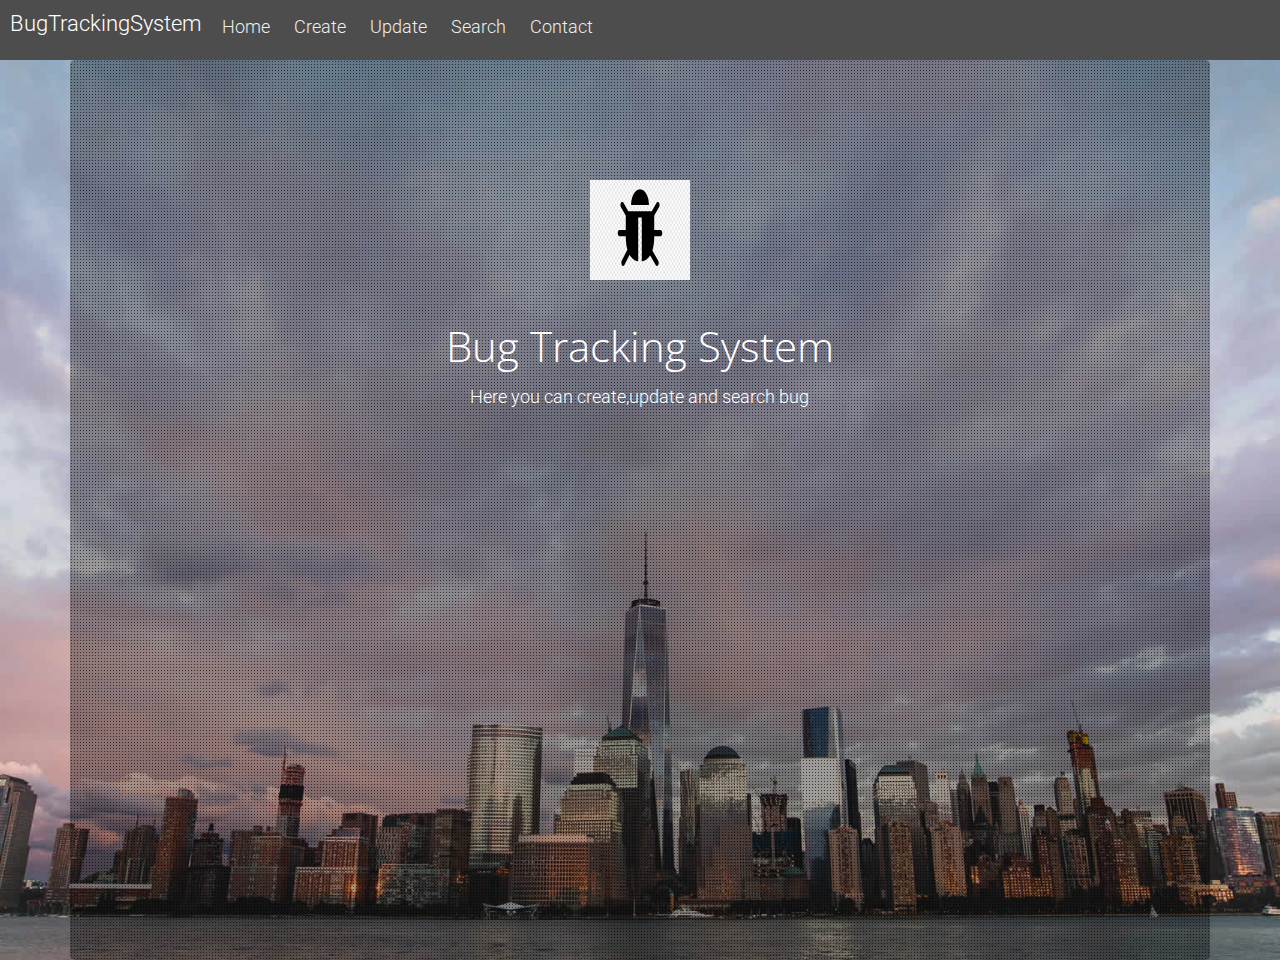
<file: bug-service/src/main/resources/static/index.html>
<!DOCTYPE html>
<html lang="en">
	<head>
		<meta charset="UTF-8">
		<meta name="viewport" content="width=device-width, initial-scale=1.0">
		<title>Create and Update Bug</title>
		<link rel="stylesheet" href="https://maxcdn.bootstrapcdn.com/bootstrap/4.5.2/css/bootstrap.min.css">
		<script src="https://ajax.googleapis.com/ajax/libs/jquery/3.5.1/jquery.min.js"></script>
		<script src="https://cdnjs.cloudflare.com/ajax/libs/popper.js/1.16.0/umd/popper.min.js"></script>
		<script src="https://maxcdn.bootstrapcdn.com/bootstrap/4.5.2/js/bootstrap.min.js"></script>
		<link rel="stylesheet" href="styles.css">
	
	</head>
	
	<body>
		<div class="nav">
			<input type="checkbox" id="nav-check">
			<div class="nav-header">
				<div class="nav-title">
					BugTrackingSystem
				</div>
			</div>
			<div class="nav-btn">
				<label for="nav-check">
					<span></span>
					<span></span>
					<span></span>
				</label>
			</div>
	
			<div class="nav-links">
				<a href="index.html">Home</a>
				<a href="createBug.html">Create</a>
				<a href="updateBug.html">Update</a>
				<a href="searchBug.html">Search</a>
				<a href="contact.html">Contact</a>
			</div>
		</div>

		
		<!-- WEB FONTS -->
		<link href='http://fonts.googleapis.com/css?family=Roboto:100,300,100italic,400,300italic' rel='stylesheet' type='text/css'>
		<link href='http://fonts.googleapis.com/css?family=Open+Sans:400,300' rel='stylesheet' type='text/css'>
		
		<!-- BOOTSTRAP -->
		<link href="css/bootstrap.min.css" rel="stylesheet">
		<!-- FONT AWESOME -->
		<link rel="stylesheet" href="css/font-awesome.min.css">
		<!-- CUSTOM STYLING -->
		<link href="css/styleshome.css" rel="stylesheet">
		<!-- PRELOADER -->	
		
			
	</head>
	
<body>
	<!-- PRELOADER -->
		<div id="loader-wrapper">
			<div id="loader"><div class="sk-spinner sk-spinner-cube-grid"><div class="sk-cube"></div><div class="sk-cube"></div><div class="sk-cube"></div><div class="sk-cube"></div><div class="sk-cube"></div><div class="sk-cube"></div><div class="sk-cube"></div><div class="sk-cube"></div><div class="sk-cube"></div></div></div>
		</div>	
		
	<!-- HEADER -->
		<section id="header">
			<div class="container">
				<div class="row text-center">
					<div class="col-md-8">
						<img class="logo" src="images/logo.png" />
						<h1 class="white-text">Bug Tracking System</h1>
						<h5 class="white-text">Here you can create,update and search bug</h5>
						
					</div>
				</div>
			</div>
			<div class="animation">
			</div>
		</section>
                 <script src="https://ajax.googleapis.com/ajax/libs/jquery/1.11.2/jquery.min.js"></script>
		<!-- Include all compiled plugins (below), or include individual files as needed -->
		<script src="js/bootstrap.min.js"></script>
		<script src="js/functions.js"></script>
</body>
</html>
</file>
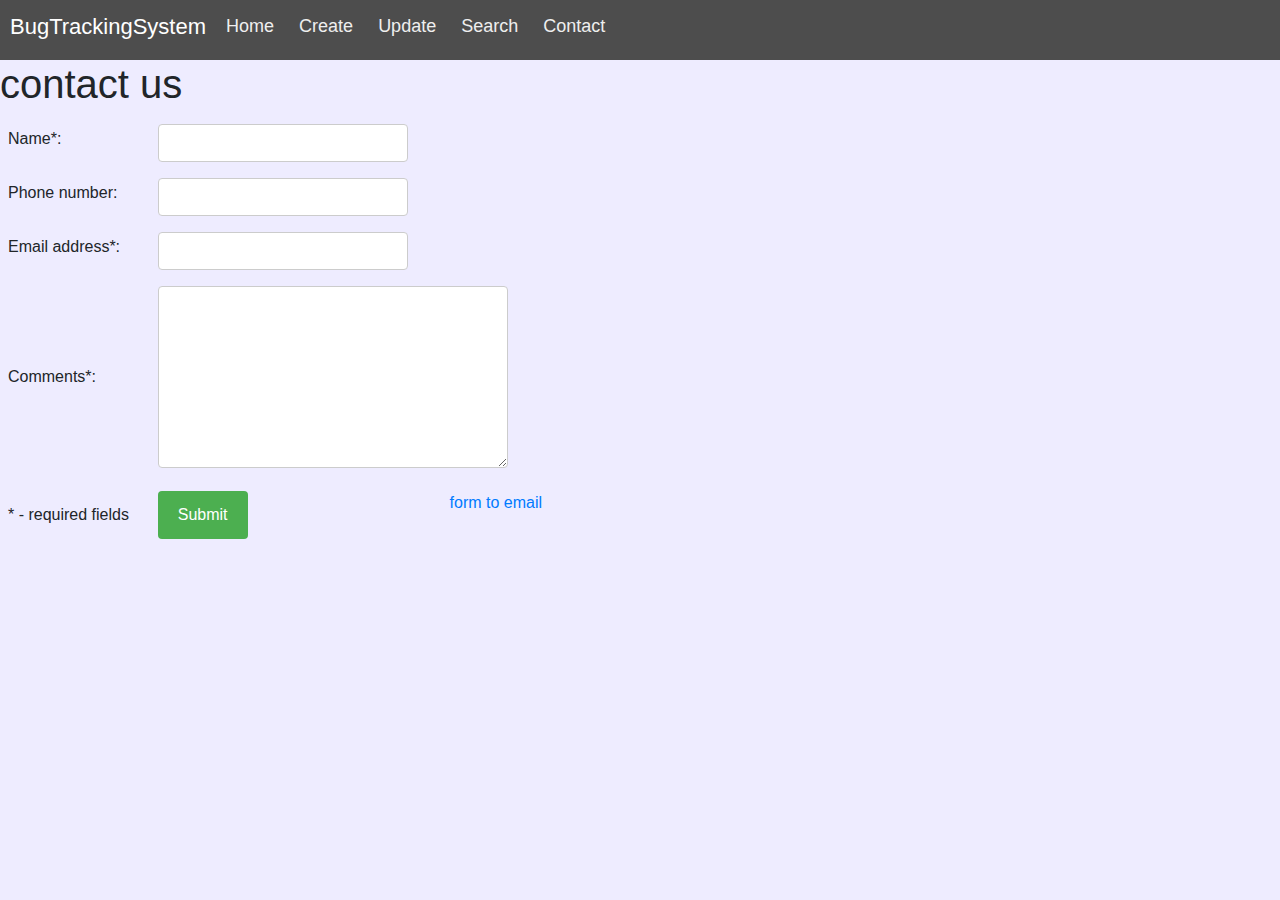
<file: BTS-UI/contact.html>
<!DOCTYPE html>
<html lang="en">

<head>
    <meta charset="UTF-8">
    <meta name="viewport" content="width=device-width, initial-scale=1.0">
    <title>Create and Update Bug</title>
    <link rel="stylesheet" href="https://maxcdn.bootstrapcdn.com/bootstrap/4.5.2/css/bootstrap.min.css">
    <script src="https://ajax.googleapis.com/ajax/libs/jquery/3.5.1/jquery.min.js"></script>
    <script src="https://cdnjs.cloudflare.com/ajax/libs/popper.js/1.16.0/umd/popper.min.js"></script>
    <script src="https://maxcdn.bootstrapcdn.com/bootstrap/4.5.2/js/bootstrap.min.js"></script>
    <link rel="stylesheet" href="styles.css">

</head>

<body>
    <div class="nav">
        <input type="checkbox" id="nav-check">
        <div class="nav-header">
            <div class="nav-title">
                BugTrackingSystem
            </div>
        </div>
        <div class="nav-btn">
            <label for="nav-check">
                <span></span>
                <span></span>
                <span></span>
            </label>
        </div>

        <div class="nav-links">
            <a href="home.html">Home</a>
            <a href="createBug.html">Create</a>
            <a href="updateBug.html">Update</a>
            <a href="search.html">Search</a>
            <a href="contact.html">Contact</a>
        </div>
    </div>
    <h1>contact us</h1>
    <form action="//submit.form" id="ContactUs100" method="post" onsubmit="return ValidateForm(this);">
        <script type="text/javascript">
        function ValidateForm(frm) {
        if (frm.Name.value == "") { alert('Name is required.'); frm.Name.focus(); return false; }
        if (frm.FromEmailAddress.value == "") { alert('Email address is required.'); frm.FromEmailAddress.focus(); return false; }
        if (frm.FromEmailAddress.value.indexOf("@") < 1 || frm.FromEmailAddress.value.indexOf(".") < 1) { alert('Please enter a valid email address.'); frm.FromEmailAddress.focus(); return false; }
        if (frm.Comments.value == "") { alert('Please enter comments or questions.'); frm.Comments.focus(); return false; }
        return true; }
        </script>
        <table style="width:100%;max-width:550px;border:0;" cellpadding="8" cellspacing="0">
        <tr> <td>
        <label for="Name">Name*:</label>
        </td> <td>
        <input name="Name" type="text" maxlength="60" style="width:100%;max-width:250px;" />
        </td> </tr> <tr> <td>
        <label for="PhoneNumber">Phone number:</label>
        </td> <td>
        <input name="PhoneNumber" type="text" maxlength="43" style="width:100%;max-width:250px;" />
        </td> </tr> <tr> <td>
        <label for="FromEmailAddress">Email address*:</label>
        </td> <td>
        <input name="FromEmailAddress" type="text" maxlength="90" style="width:100%;max-width:250px;" />
        </td> </tr> <tr> <td>
        <label for="Comments">Comments*:</label>
        </td> <td>
        <textarea name="Comments" rows="7" cols="40" style="width:100%;max-width:350px;"></textarea>
        </td> </tr> <tr> <td>
        * - required fields
        </td> <td>
        <div style="float:right"><a href="https://www.100forms.com" id="lnk100" title="form to email">form to email</a></div>
        <input name="skip_Submit" type="submit" value="Submit" />
        
        </td> </tr>
        </table>
        </form>
</file>
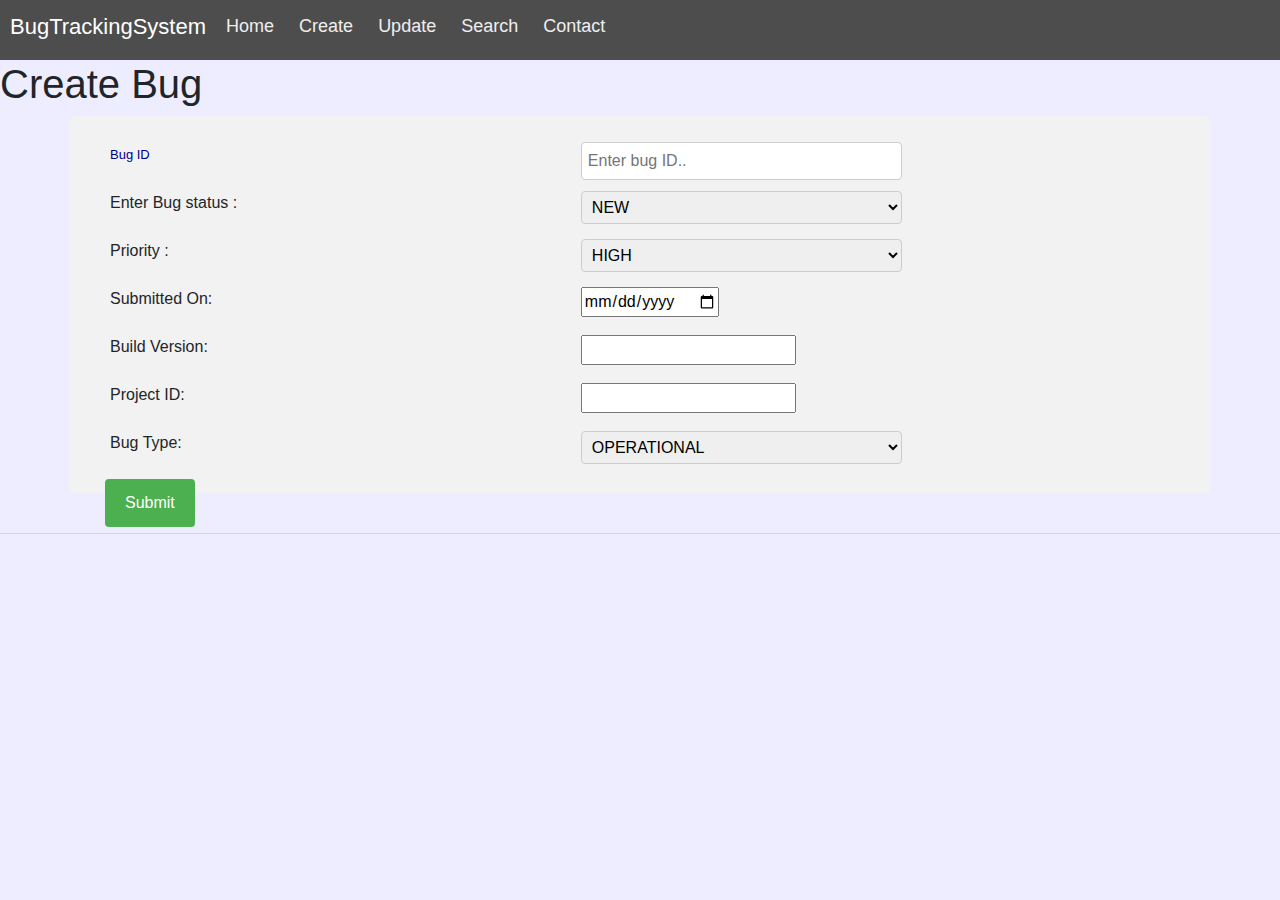
<file: BTS-UI/createBug.html>
<!DOCTYPE html>
<html lang="en">

<head>
    <meta charset="UTF-8">
    <meta name="viewport" content="width=device-width, initial-scale=1.0">
    <title>Create and Update Bug</title>
    <link rel="stylesheet" href="https://maxcdn.bootstrapcdn.com/bootstrap/4.5.2/css/bootstrap.min.css">
    <script src="https://ajax.googleapis.com/ajax/libs/jquery/3.5.1/jquery.min.js"></script>
    <script src="https://cdnjs.cloudflare.com/ajax/libs/popper.js/1.16.0/umd/popper.min.js"></script>
    <script src="https://maxcdn.bootstrapcdn.com/bootstrap/4.5.2/js/bootstrap.min.js"></script>
    <link rel="stylesheet" href="styles.css">

</head>

<body>
    <div class="nav">
        <input type="checkbox" id="nav-check">
        <div class="nav-header">
            <div class="nav-title">
                BugTrackingSystem
            </div>
        </div>
        <div class="nav-btn">
            <label for="nav-check">
                <span></span>
                <span></span>
                <span></span>
            </label>
        </div>

        <div class="nav-links">
            <a href="home.html">Home</a>
            <a href="createBug.html">Create</a>
            <a href="updateBug.html">Update</a>
            <a href="search.html">Search</a>
            <a href="contact.html">Contact</a>
        </div>
    </div>
    <h1>Create Bug</h1>
    <div class="container">
        <form>
            <div class="row">
                <div class="col-5">
                    <label class="lab" for="bid">Bug ID</label>
                </div>
                <div class="col-6">
                    <input type="text" id="bugid" name="bug_id" placeholder="Enter bug ID..">
                </div>
            </div>
            <div class="row">
                <div class="col-5">
                    <label for="bugStatus">Enter Bug status :</label>
                </div>
                <div class="col-6">
                    <select>
                        <option value="option1">NEW</option>
                        <option value="option2">ASSIGNED</option>
                        <option value="option3">OPEN</option>
                        <option value="option4">FINISHED</option>
                        <option value="option4">NOT_A_BUG</option>
                        <option value="option4">DEFERRED</option>
                    </select>
                </div>
            </div>
            <div class="row">
                <div class="col-5">
                    <label for="priority">Priority : </label>
                </div>
                <div class="col-6">
                    <select>
                        <option value="option1">HIGH</option>
                        <option value="option2">MEDIUM</option>
                        <option value="option3">LOW</option>
                    </select>
                </div>
            </div>
            <div class="row">
                <div class="col-5">
                    <label>Submitted On:</label>
                </div>
                <div class="col-6">
                    <input type="date" id="date1">
                </div>
            </div>
            <div class="row">
                <div class="col-5">
                    <label>Build Version:</label>
                </div>
                <div class="col-6">
                    <input type="number">
                </div>
            </div>
            <div class="row">
                <div class="col-5">
                    <label>Project ID:</label>
                </div>
                <div class="col-6">
                    <input type="textarea">
                </div>
            </div>
            <div class="row">
                <div class="col-5">
                    <label>Bug Type:</label>
                </div>
                <div class="col-6">
                    <select>
                        <option value="option1">OPERATIONAL</option>
                        <option value="option2">FUNCTIONAL</option>
                        <option value="option3">RUNTIME</option>
                        <option value="option3">LOOP</option>
                    </select>
                </div>

            </div>
            <div class="col-6">
                <input type="submit" value="Submit">
              </div>
        </form>
    </div>
    <br>
    <hr class="rounded">
    <br>
</file>
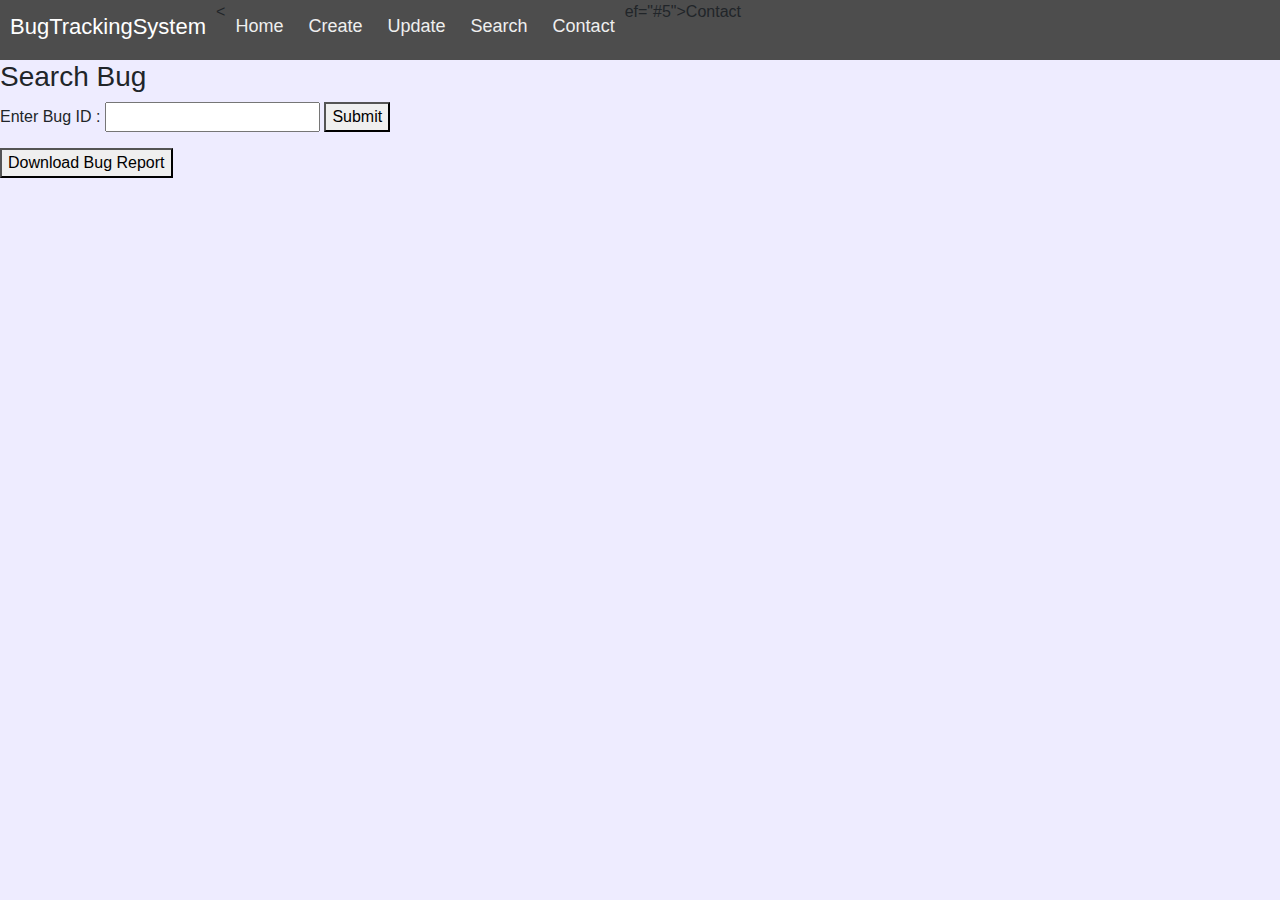
<file: BTS-UI/search.html>
<!DOCTYPE html>
<html lang="en">
<head>
    <meta charset="UTF-8">
    <meta name="viewport" content="width=device-width, initial-scale=1.0">
    <title>Create and Update Bug</title>
    <script src="page3.js"></script>
    <link rel="stylesheet" href="https://maxcdn.bootstrapcdn.com/bootstrap/4.5.2/css/bootstrap.min.css">
    <script src="https://ajax.googleapis.com/ajax/libs/jquery/3.5.1/jquery.min.js"></script>
    <script src="https://cdnjs.cloudflare.com/ajax/libs/popper.js/1.16.0/umd/popper.min.js"></script>
    <script src="https://maxcdn.bootstrapcdn.com/bootstrap/4.5.2/js/bootstrap.min.js"></script>
    <link rel="stylesheet" href="styles.css">

</head>

<body>
    <div class="nav">
        <input type="checkbox" id="nav-check">
        <div class="nav-header">
            <div class="nav-title">
                BugTrackingSystem
            </div>
        </div>
        <div class="nav-btn">
            <label for="nav-check">
                <span></span>
                <span></span>
                <span></span>
            </label>
        </div>

        <<div class="nav-links">
            <a href="home.html">Home</a>
            <a href="createBug.html">Create</a>
            <a href="updateBug.html">Update</a>
            <a href="search.html">Search</a>
            <a href="contact.html">Contact</a>
        </div>ef="#5">Contact</a>
        </div>
    </div>

    <h3> Search Bug</h3>
    <h7> Enter Bug ID :      
        <input id="bugID">
        <button id="Submit" onclick="generate_table()">Submit</button>  </h7>
        <div id="padding"></div>
        <p id="showData"></p>
       <p id="notfound"></p>
       <div id="button"> <button id="col">Download Bug Report</button></div> 
    </body>
</html>
</file>
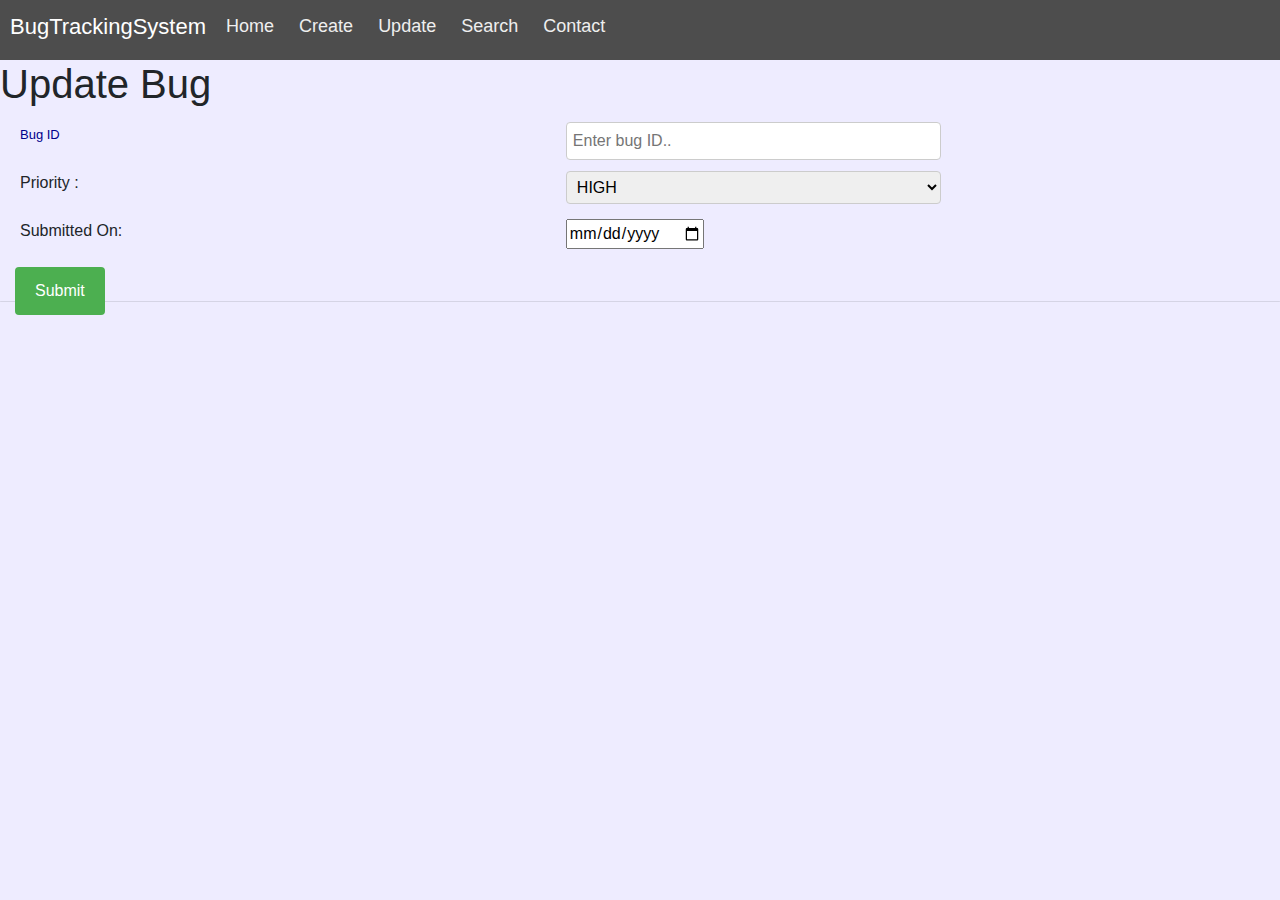
<file: BTS-UI/updateBug.html>
<!DOCTYPE html>
<html lang="en">
    <meta charset="UTF-8">
    <meta name="viewport" content="width=device-width, initial-scale=1.0">
    <title>Create and Update Bug</title>
    <link rel="stylesheet" href="https://maxcdn.bootstrapcdn.com/bootstrap/4.5.2/css/bootstrap.min.css">
    <script src="https://ajax.googleapis.com/ajax/libs/jquery/3.5.1/jquery.min.js"></script>
    <script src="https://cdnjs.cloudflare.com/ajax/libs/popper.js/1.16.0/umd/popper.min.js"></script>
    <script src="https://maxcdn.bootstrapcdn.com/bootstrap/4.5.2/js/bootstrap.min.js"></script>
    <link rel="stylesheet" href="styles.css">

</head>

<body>
    <div class="nav">
        <input type="checkbox" id="nav-check">
        <div class="nav-header">
            <div class="nav-title">
                BugTrackingSystem
            </div>
        </div>
        <div class="nav-btn">
            <label for="nav-check">
                <span></span>
                <span></span>
                <span></span>
            </label>
        </div>

        <div class="nav-links">
            <a href="home.html">Home</a>
            <a href="createBug.html">Create</a>
            <a href="updateBug.html">Update</a>
            <a href="search.html">Search</a>
            <a href="contact.html">Contact</a>
        </div>
    </div>
      
<h1>Update Bug</h1>
<form>
    <div class="row">
        <div class="col-5">
            <label class="lab" for="bid">Bug ID</label>
        </div>
        <div class="col-6">
            <input type="text" id="bugid" name="bug_id" placeholder="Enter bug ID..">
        </div>
    </div>
    <div class="row">
        <div class="col-5">
            <label for="priority">Priority : </label>
        </div>
        <div class="col-6">
            <select>
                <option value="option1">HIGH</option>
                <option value="option2">MEDIUM</option>
                <option value="option3">LOW</option>
            </select>
        </div>
    </div>
     <div class="row">
        <div class="col-5">
            <label>Submitted On:</label>
        </div>
        <div class="col-6">
            <input type="date" id="date1">
        </div>
    </div>
     
    <div class="col-6">
        <input type="submit" value="Submit">
      </div>
</form>

</body>
<br>
    <hr class="rounded">
    <br>
</file>
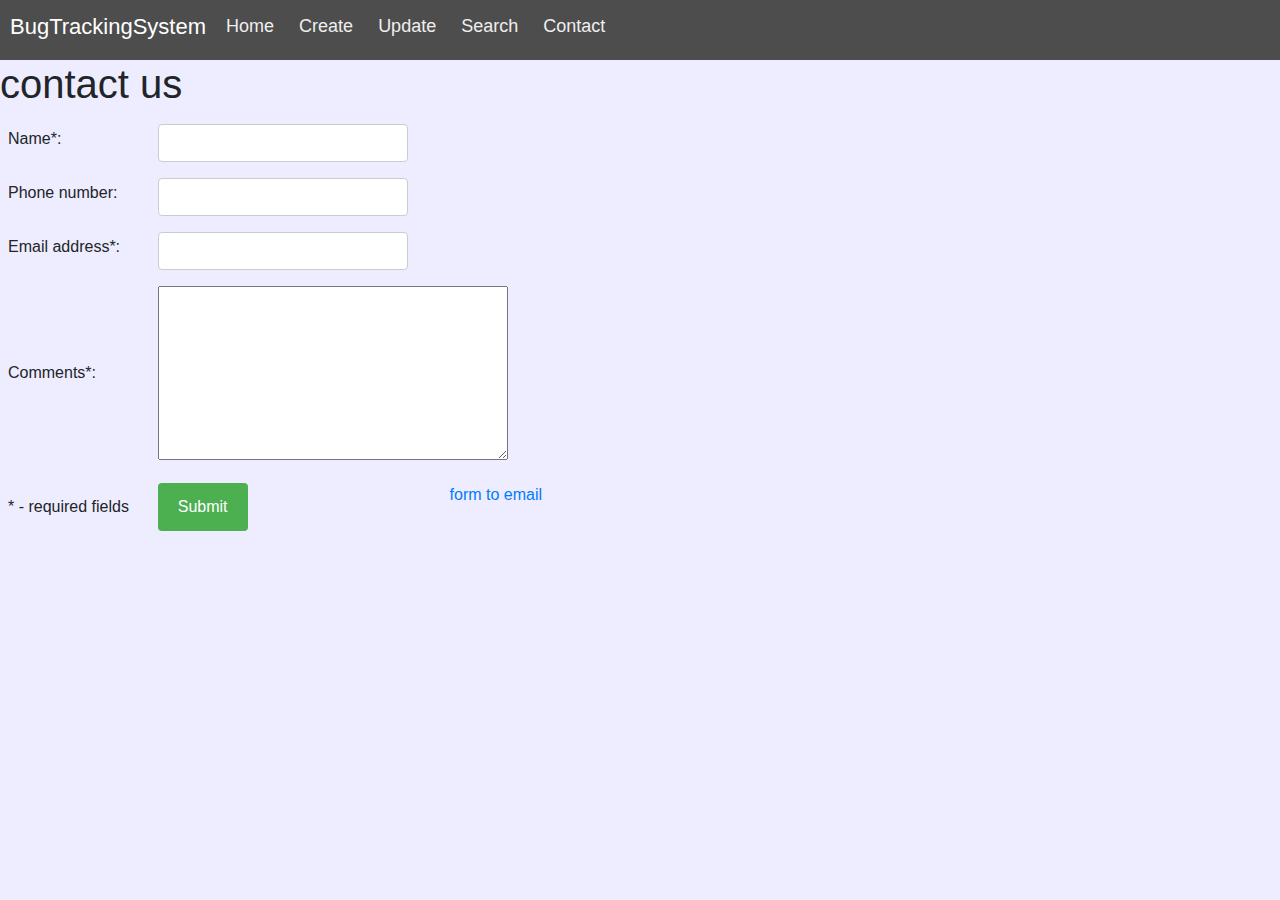
<file: bug-service/src/main/resources/static/contact.html>
<!DOCTYPE html>
<html lang="en">

<head>
    <meta charset="UTF-8">
    <meta name="viewport" content="width=device-width, initial-scale=1.0">
    <title>Create and Update Bug</title>
    <link rel="stylesheet" href="https://maxcdn.bootstrapcdn.com/bootstrap/4.5.2/css/bootstrap.min.css">
    <script src="https://ajax.googleapis.com/ajax/libs/jquery/3.5.1/jquery.min.js"></script>
    <script src="https://cdnjs.cloudflare.com/ajax/libs/popper.js/1.16.0/umd/popper.min.js"></script>
    <script src="https://maxcdn.bootstrapcdn.com/bootstrap/4.5.2/js/bootstrap.min.js"></script>
    <link rel="stylesheet" href="styles.css">

</head>

<body>
    <div class="nav">
        <input type="checkbox" id="nav-check">
        <div class="nav-header">
            <div class="nav-title">
                BugTrackingSystem
            </div>
        </div>
        <div class="nav-btn">
            <label for="nav-check">
                <span></span>
                <span></span>
                <span></span>
            </label>
        </div>

        <div class="nav-links">
            <a href="index.html">Home</a>
            <a href="createBug.html">Create</a>
            <a href="updateBug.html">Update</a>
            <a href="searchBug.html">Search</a>
            <a href="contact.html">Contact</a>
        </div>
    </div>
    <h1>contact us</h1>
    <form action="//submit.form" id="ContactUs100" method="post" onsubmit="return ValidateForm(this);">
        <script type="text/javascript">
        function ValidateForm(frm) {
        if (frm.Name.value == "") { alert('Name is required.'); frm.Name.focus(); return false; }
        if (frm.FromEmailAddress.value == "") { alert('Email address is required.'); frm.FromEmailAddress.focus(); return false; }
        if (frm.FromEmailAddress.value.indexOf("@") < 1 || frm.FromEmailAddress.value.indexOf(".") < 1) { alert('Please enter a valid email address.'); frm.FromEmailAddress.focus(); return false; }
        if (frm.Comments.value == "") { alert('Please enter comments or questions.'); frm.Comments.focus(); return false; }
        return true; }
        </script>
        <table style="width:100%;max-width:550px;border:0;" cellpadding="8" cellspacing="0">
        <tr> <td>
        <label for="Name">Name*:</label>
        </td> <td>
        <input name="Name" type="text" maxlength="60" style="width:100%;max-width:250px;" />
        </td> </tr> <tr> <td>
        <label for="PhoneNumber">Phone number:</label>
        </td> <td>
        <input name="PhoneNumber" type="text" maxlength="43" style="width:100%;max-width:250px;" />
        </td> </tr> <tr> <td>
        <label for="FromEmailAddress">Email address*:</label>
        </td> <td>
        <input name="FromEmailAddress" type="text" maxlength="90" style="width:100%;max-width:250px;" />
        </td> </tr> <tr> <td>
        <label for="Comments">Comments*:</label>
        </td> <td>
        <textarea name="Comments" rows="7" cols="40" style="width:100%;max-width:350px;"></textarea>
        </td> </tr> <tr> <td>
        * - required fields
        </td> <td>
        <div style="float:right"><a href="https://www.100forms.com" id="lnk100" title="form to email">form to email</a></div>
        <input name="skip_Submit" type="submit" value="Submit" />
        
        </td> </tr>
        </table>
        </form>
</file>
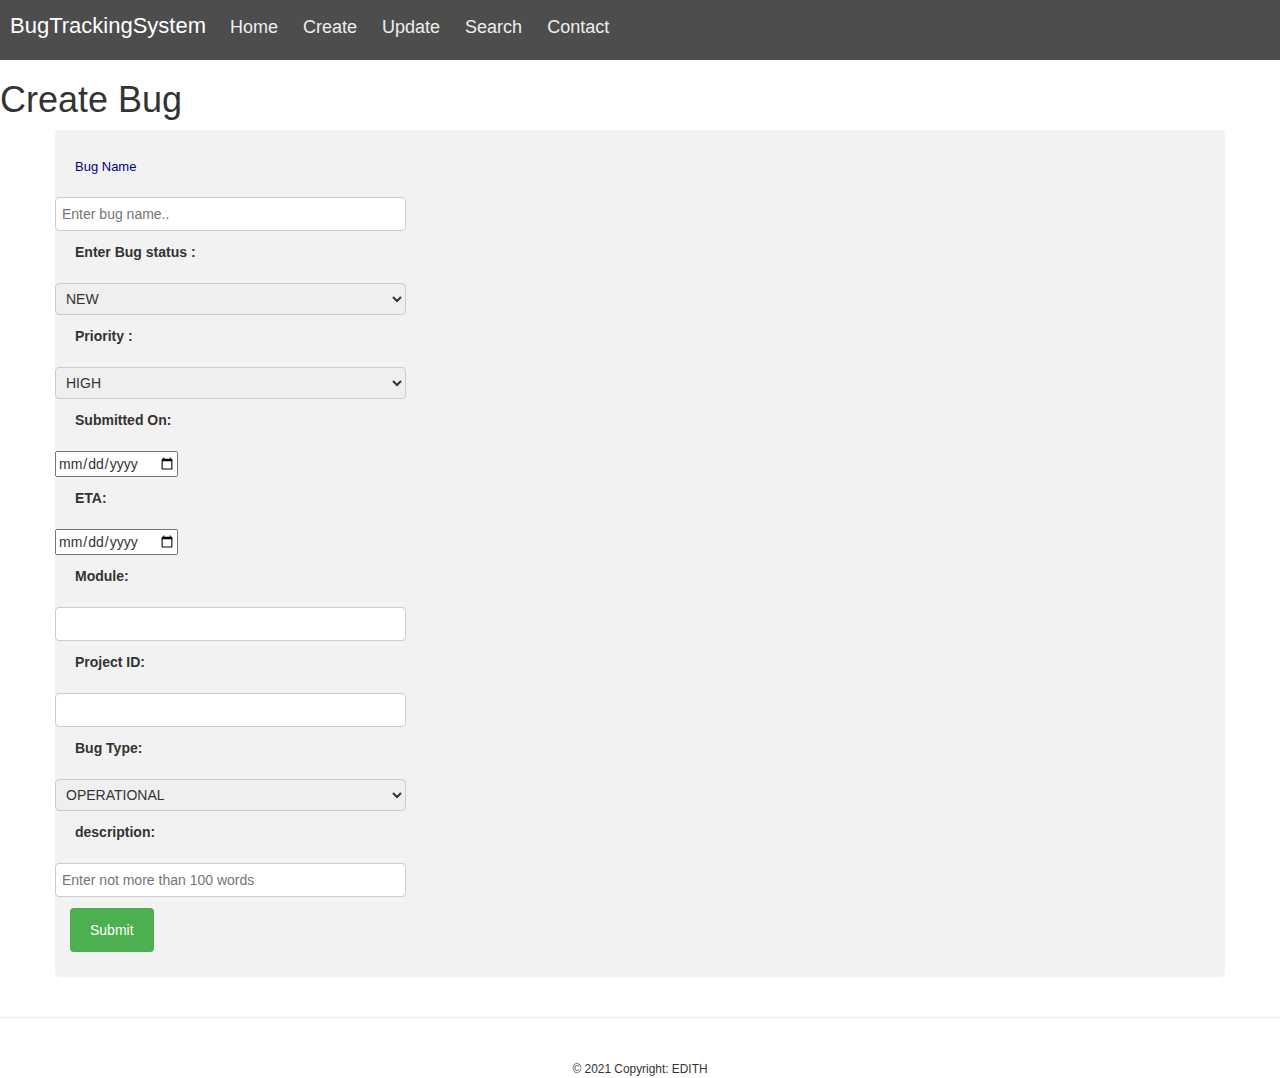
<file: bug-service/src/main/resources/static/createBug.html>
<!DOCTYPE html>
<html>
<head>
<meta charset="ISO-8859-1">
<link rel="stylesheet" type="text/css" href="styles.css">
<link rel="stylesheet"
	href="https://maxcdn.bootstrapcdn.com/bootstrap/3.4.1/css/bootstrap.min.css">
<script
	src="https://ajax.googleapis.com/ajax/libs/jquery/3.5.1/jquery.min.js"></script>
<script
	src="https://maxcdn.bootstrapcdn.com/bootstrap/3.4.1/js/bootstrap.min.js"></script>
<title>Create Bug</title>
</head>

<script type="text/javascript">
	function saveBug() {
		//function success(response) {
		//console.log(response);
		//return response.json();
		//}
		function success(response) {
			if (!response.ok) {
				alert('error happned');
				return;
			}
			else if(response.ok){
				alert('Bug successfully created');
				return response.json;
			}

		}
		//function errorHandler(error) {
		//console.log(error);
		//}
		const createBug = document.getElementById('createBug');
		//if(!createBug.checkvalidity()){
		//		alert('form is invalid');
		//		return ;
		//	}
		const promise = fetch('/bug', {
			method : 'POST',
			headers : {
				'Content-Type' : 'application/json'
			},
			body : JSON.stringify({
				name : document.getElementById('bugName').value,
				status : document.getElementById('Status').value,
				priority : document.getElementById('Priority').value,
				submittedOn : document.getElementById('date1').value,
				module : document.getElementById('module').value,
				projectId : document.getElementById('pid').value,
				type : document.getElementById('type').value,
				description : document.getElementById('desc').value,
				ETA: document.getElementById('date2').value

			})
		});
		promise.then(success);
		//promise.then(function(data){
		//console.log(data);
		///});
		//promise.catch(function(error){
		//console.log(error);
		////});
	}
</script>
<body>
	<div class="nav">
		<input type="checkbox" id="nav-check">
		<div class="nav-header">
			<div class="nav-title">BugTrackingSystem</div>
		</div>
		<div class="nav-btn">
			<label for="nav-check"> <span></span> <span></span> <span></span>
			</label>
		</div>

		<div class="nav-links">
			<a href="index.html">Home</a> <a href="createBug.html">Create</a> <a
				href="updateBug.html">Update</a> <a href="searchBug.html">Search</a>
			<a href="contact.html">Contact</a>
		</div>
	</div>
	<h1>Create Bug</h1>
	<div class="container">
		<form id="createBug">
			<div class="row">
				<div class="col-5">
					<label class="lab" for="bname">Bug Name</label>
				</div>
				<div class="col-6">
					<input type="text" class="bn" required id="bugName" name="bug_name"
						placeholder="Enter bug name..">
				</div>
			</div>
			<div class="row">
				<div class="col-5">
					<label for="bugStatus ">Enter Bug status :</label>
				</div>
				<div class="col-6">
					<select id="Status">
						<option value="NEW">NEW</option>
						<option value="ASSIGNED">ASSIGNED</option>
						<option value="OPEN">OPEN</option>
						<option value="CLOSED">CLOSED</option>
						<option value="VERIFIED">VERIFIED</option>
						<option value="DEFERRED">DEFERRED</option>
						<option value="NOT_A_BUG">NOT_A_BUG</option>
						<option value="REOPEN">REOPEN</option>
						<option value="RETEST">RETEST</option>
						<option value="REJECTED">REJECTED</option>
						<option value="PENDING_RETEST">PENDING_RETEST</option>
						<option value="DUPLICATE">DUPLICATE</option>
						<option value="DEFECT">DEFECT</option>
						<option value="WORK_IN_PROGRESS">WORK_IN_PROGRESS</option>
						<option value="ISSUE">ISSUE</option>
						<option value="FIXED">FIXED</option>
					</select>
				</div>
			</div>
			<div class="row">
				<div class="col-5">
					<label for="priority">Priority : </label>
				</div>
				<div class="col-6">
					<select id="Priority">
						<option value="HIGH">HIGH</option>
						<option value="MEDIUM">MEDIUM</option>
						<option value="LOW">LOW</option>
					</select>
				</div>
			</div>
			<div class="row">
				<div class="col-5">
					<label>Submitted On:</label>
				</div>
				<div class="col-6">
					<input type="date" required id="date1">
				</div>
			</div>
			<div class="row">
				<div class="col-5">
					<label>ETA:</label>
				</div>
				<div class="col-6">
					<input type="date" required id="date2">
				</div>
			</div>
			<div class="row">
				<div class="col-5">
					<label>Module:</label>
				</div>
				<div class="col-6">
					<input id="module" type="text">
				</div>
			</div>
			<div class="row">
				<div class="col-5">
					<label>Project ID:</label>
				</div>
				<div class="col-6">
					<input required id="pid" type="text">
				</div>
			</div>
			<div class="row">
				<div class="col-5">
					<label>Bug Type:</label>
				</div>
				<div class="col-6">
					<select id="type">
						<option value="OPERATIONAL">OPERATIONAL</option>
						<option value="FUNCTIONAL">FUNCTIONAL</option>
						<option value="RUNTIME">RUNTIME</option>
						<option value="LOOP">LOOP</option>
					</select>
				</div>

			</div>
			<div class="row">
				<div class="col-5">
					<label>description:</label>
				</div>
				<div class="col-6">
					<input type="text" placeholder="Enter not more than 100 words" id="desc">
				</div>
			</div>
			<div class="col-6">
				<input type="submit" onclick="saveBug()" value="Submit">
			</div>
		</form>
	</div>
	<br>
	<hr class="rounded">
	<br>
	<footer class="page-footer font-small blue">
		<div class="footer-copyright text-center py-3">
			<small>� 2021 Copyright: EDITH</small>
		</div>
	</footer>
</body>
</html>
</file>
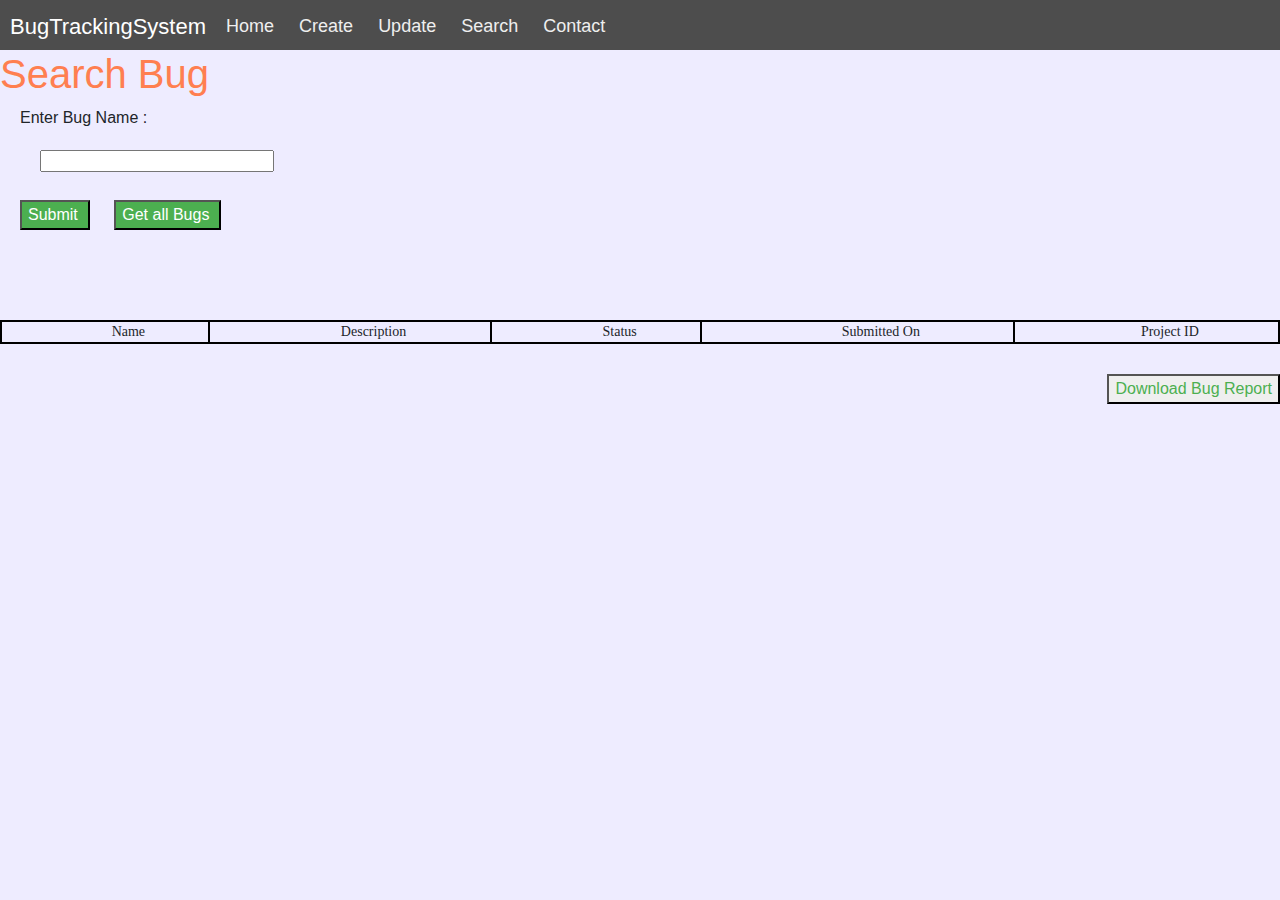
<file: bug-service/src/main/resources/static/searchBug.html>
<!DOCTYPE html>
<html>
<head>
<meta charset="ISO-8859-1">
<title>BTS SYSTEMS</title>
<script type="text/javascript" src="searchBug.js">
</script>
<meta charset="UTF-8">
<meta name="viewport" content="width=device-width, initial-scale=1.0">
<link rel="stylesheet"
	href="https://maxcdn.bootstrapcdn.com/bootstrap/4.5.2/css/bootstrap.min.css">

<link rel="stylesheet" href="searchBug.css">
</head>
<body> 
	<div class="nav">
		<input type="checkbox" id="nav-check">
		<div class="nav-header">
			<div class="nav-title">BugTrackingSystem</div>
		</div>
		<div class="nav-btn">
			<label for="nav-check"> <span></span> <span></span> <span></span>
			</label>
		</div>

		<div class="nav-links">
			<a href="index.html">Home</a> <a href="createBug.html">Create</a> <a
				href="updateBug.html">Update</a> <a href="searchBug.html">Search</a>
			<a href="contact.html">Contact</a>
		</div>
	</div>
	<h1>Search Bug</h1>
	<div id="row"> Enter Bug Name :
	<form id="searchform">
		<input required id="bugName">
	</form></div>
	<button id="Submit" onclick="generate_onebug()">Submit</button>

	<button id="Submit" onclick="generate_table()">Get all Bugs</button>
	</div>
	<div id="padding"></div>
	<div class="table-responsive">
		<table class="stylishtable"
			style="border: 2px solid #000000; margin-top: 50px">
			<thead>

				<td scope="col" style="border: 2px solid #000000;">Name</td>
				<td scope="col" style="border: 2px solid #000000;">Description
				</td>
				<td scope="col" style="border: 2px solid #000000;">Status</td>


				<td scope="col" style="border: 2px solid #000000;">Submitted On
				</td>

				<td scope="col" style="border: 2px solid #000000;">Project ID</td>



			</thead>
			<tbody id="bugsTable" style="border: 2px solid #000000">


			</tbody>

		</table>
	</div>

	<div id="padding"></div>

	<div id="button">
		<button id="col">Download Bug Report</button>
	</div>

</body>
</html>
</file>
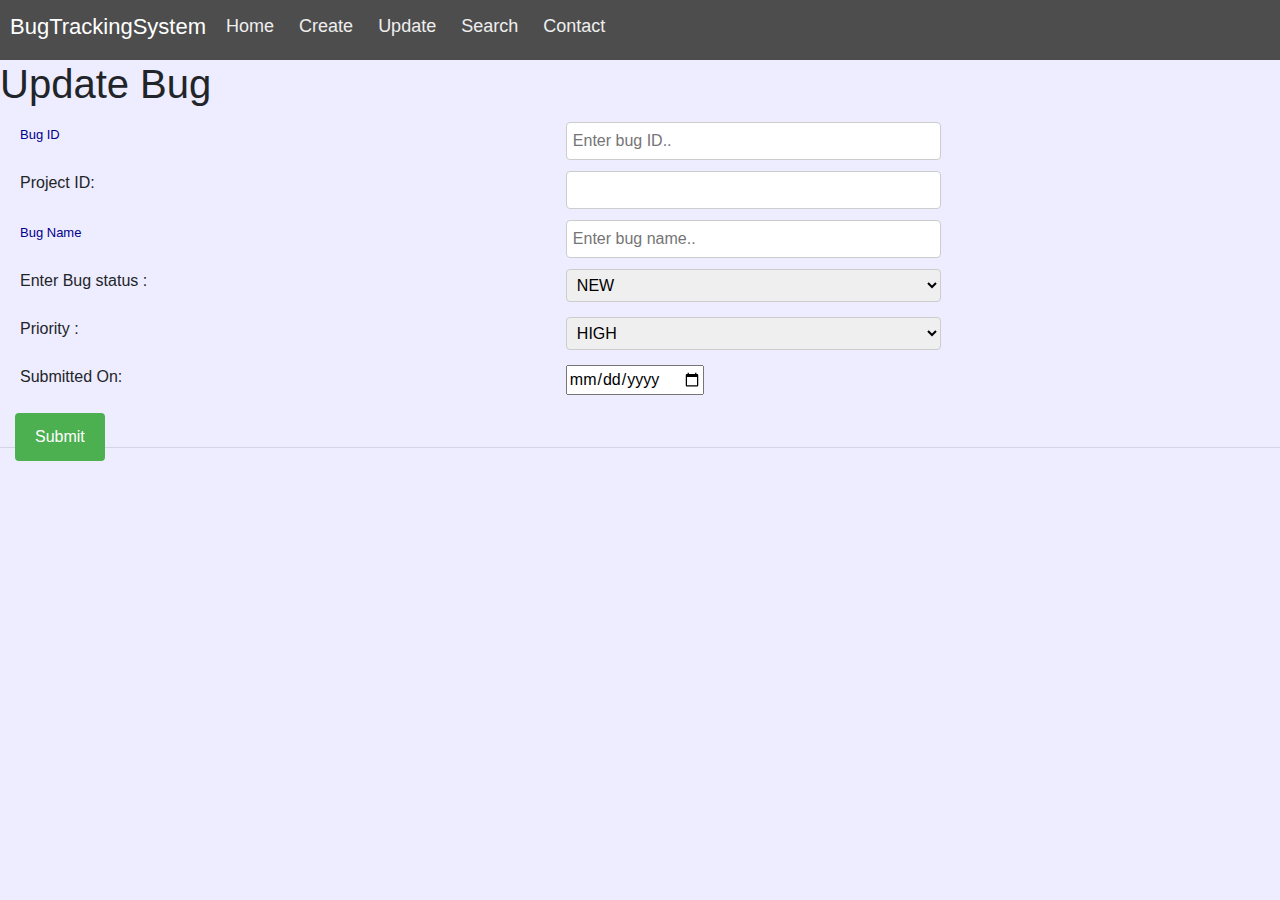
<file: bug-service/src/main/resources/static/updateBug.html>
<!DOCTYPE html>

<html lang="en">
<head>
<meta charset="UTF-8">
<meta name="viewport" content="width=device-width, initial-scale=1.0">
<title>Update Bug</title>
<link rel="stylesheet"
	href="https://maxcdn.bootstrapcdn.com/bootstrap/4.5.2/css/bootstrap.min.css">
<script
	src="https://ajax.googleapis.com/ajax/libs/jquery/3.5.1/jquery.min.js"></script>
<script
	src="https://cdnjs.cloudflare.com/ajax/libs/popper.js/1.16.0/umd/popper.min.js"></script>
<script
	src="https://maxcdn.bootstrapcdn.com/bootstrap/4.5.2/js/bootstrap.min.js"></script>
<link rel="stylesheet" href="styles.css">

</head>
<script type="text/javascript">
	function updateBug() {
		//function success(response) {
			//console.log(response);
			//return response.json();
		//}
		function success(response){
			if(!response.ok){
				alert('error happned');
				return;
			}//return response.json();
			
			else if(response.ok){
				alert('Bug is updated');
				console.log(response);
				return response.json();
			}
			
			
		}
		
		//function errorHandler(error) {
			//console.log(error);
		//}
		//Form Validation
		//updateBug is the id of updateBug form
		const updateBug = document.getElementById('updateBug');
		if (!updateBug.checkValidity()) {
			alert('form is invalid');
			return;
	}

		let id = document.getElementById('bugId').value;

		

		const promise = fetch(('/bug/'+ id), {
			method : 'PUT',
			headers : {
				'Content-Type' : 'application/json'
			},
			body : JSON.stringify({
				id:document.getElementById('bugId').value,
				name : document.getElementById('bugName').value,
				submittedOn : document.getElementById('date1').value,
				projectId : document.getElementById('pid').value,
				status : document.getElementById('Status').value,
				priority : document.getElementById('Priority').value

			})
		});
		promise.then(success);
	   // promise.then(function(data) {
	       //console.log(data);
	   // });
	    //promise.catch(function(error){
	    	// console.log(error);
	   /// });
	   
	   
	
	}
</script>
<body>
	<div class="nav">
		<input type="checkbox" id="nav-check">
		<div class="nav-header">
			<div class="nav-title">BugTrackingSystem</div>
		</div>
		<div class="nav-btn">
			<label for="nav-check"> <span></span> <span></span> <span></span>
			</label>
		</div>

		<div class="nav-links">
			<a href="index.html">Home</a> <a href="createBug.html">Create</a> <a
				href="updateBug.html">Update</a> <a href="searchBug.html">Search</a> <a
				href="contact.html">Contact</a>
		</div>
	</div>



	<h1>Update Bug</h1>
	<form id="updateBug">
		<div class="row">
			<div class="col-5">
				<label class="lab" for="bid">Bug ID</label>
			</div>
			<div class="col-6">
				<input type="text" required id="bugId" name="bug_id"
					placeholder="Enter bug ID..">
			</div>
		</div>
		<div class="row">
			<div class="col-5">
				<label>Project ID:</label>
			</div>
			<div class="col-6">
				<input id="pid" type="text">
			</div>
		</div>
		<div class="row">
			<div class="col-5">
				<label class="lab" for="bname">Bug Name</label>
			</div>
			<div class="col-6">
				<input type="text" id="bugName" name="bug_name"
					placeholder="Enter bug name..">
			</div>
		</div>
		<div class="row">
			<div class="col-5">
				<label for="bugStatus">Enter Bug status :</label>
			</div>
			<div class="col-6">
				<select id="Status">
					<option value="NEW">NEW</option>
						<option value="ASSIGNED">ASSIGNED</option>
						<option value="OPEN">OPEN</option>
						<option value="CLOSED">CLOSED</option>
						<option value="VERIFIED">VERIFIED</option>
						<option value="DEFERRED">DEFERRED</option>
						<option value="NOT_A_BUG">NOT_A_BUG</option>
						<option value="REOPEN">REOPEN</option>
						<option value="RETEST">RETEST</option>
						<option value="REJECTED">REJECTED</option>
						<option value="PENDING_RETEST">PENDING_RETEST</option>
						<option value="DUPLICATE">DUPLICATE</option>
						<option value="DEFECT">DEFECT</option>
						<option value="WORK_IN_PROGRESS">WORK_IN_PROGRESS</option>
						<option value="ISSUE">ISSUE</option>
						<option value="FIXED">FIXED</option>
				</select>
			</div>
		</div>
		<div class="row">
			<div class="col-5">
				<label for="priority">Priority : </label>
			</div>
			<div class="col-6">
				<select id="Priority">
					<option value="HIGH">HIGH</option>
					<option value="MEDIUM">MEDIUM</option>
					<option value="LOW">LOW</option>
				</select>

			</div>
		</div>
		<div class="row">
			<div class="col-5">
				<label>Submitted On:</label>
			</div>
			<div class="col-6">
				<input type="date" id="date1">
			</div>
		</div>


	</form>

	<div class="col-6">
		<input type="submit" onclick="updateBug()" value="Submit">
	</div>

</body>
<br>
<hr class="rounded">
<br>
</body>
</html>
</file>
<file: bug-service/src/main/resources/static/styles.css>
* {
    box-sizing: border-box;
  }

.nav {
    height: 60px;
    width: 100%;
    background-color: #4d4d4d;
    position: relative;
  }
   
  .nav > .nav-header {
    display: inline;
  }
  .nav > .nav-header > .nav-title {
    display: inline-block;
    font-size: 22px;
    color: #fff;
    padding: 10px 10px 10px 10px;
  }

  .nav > .nav-links {
    display: inline;
    font-size: 18px;
  }
   
  .nav > .nav-links > a {
    display: inline-block;
    padding: 13px 10px 13px 10px;
    text-decoration: none;
    color: #efefef;
  }
   
  .nav > .nav-links > a:hover {
    background-color: rgba(0, 0, 0, 0.3);
  }

  .nav > .nav-btn,
  .nav > #nav-check {
  display: none;
}

@media (max-width:600px) {
    .nav > .nav-btn {
      display: inline-block;
      position: absolute;
      right: 0px;
      top: 0px;
    }
    .nav > .nav-btn > label {
      display: inline-block;
      width: 50px;
      height: 50px;
      padding: 13px;
    }
    .nav > .nav-btn > label:hover,.nav  #nav-check:checked ~ .nav-btn > label {
      background-color: rgba(0, 0, 0, 0.3);
    }
    .nav > .nav-btn > label > span {
      display: block;
      width: 25px;
      height: 10px;
      border-top: 2px solid #eee;
    }
    .nav > .nav-links {
      position: absolute;
      display: block;
      width: 100%;
      background-color: #333;
      height: 0px;
      transition: all 0.3s ease-in;
      overflow-y: hidden;
      top: 50px;
      left: 0px;
    }
    .nav > .nav-links > a {
      display: block;
      width: 100%;
    }
    .nav > #nav-check:not(:checked) ~ .nav-links {
      height: 0px;
    }
    .nav > #nav-check:checked ~ .nav-links {
      height: calc(100vh - 50px);
      overflow-y: auto;
    }
   
}
body{
    background-color: rgba(92, 73, 255, 0.1);
}

.col-5 {
    float: center;
    width: 25%;
    margin-top: 6px;
    margin-left: 20px;
    padding-right: 10px;
    margin-bottom: 10px;
  }
  
  .col-6 {
    float: left;
    width: 50%;
    margin-top: 6px;
    margin-bottom: 5px;
  }

  .lab{
      font-family: Arial, Helvetica, sans-serif;
      font-size: small;
      font-weight: 500;
      font-style: initial;
      color: darkblue;
  }
  #bugName{
      box-shadow: darkkhaki;
  }

  input[type=text], select,date{
    width: 60%;
    padding: 6px;
    border: 1px solid #ccc;
    border-radius: 4px;
  }

  .row:after {
    content: "";
    display: table;
    clear: both;
  }

  @media screen and (max-width: 700px) {
    .col-5, .col-6, input[type=submit] {
      width: 100%;
      margin-top: 0;
    }
  }

  .container {
    border-radius: 5px;
    background-color: #f2f2f2;
    padding: 20px;
  }

  input[type=submit] {
    background-color: #4CAF50;
    color: white;
    padding: 12px 20px;
    border: none;
    border-radius: 4px;
    cursor: pointer;
    float: center;
    position: relative;
  }
  input[type=submit]:hover {
    background-color: #45a049;
  }
  
 .footer {
    position: fixed;
    padding: 10px 10px 0px 10px;
    bottom: 0;
    width: 100%;
    /* Height of the footer*/ 
    height: 60px;

}

 .bn:after {
    content:" *";
    color: red;
  }
</file>
<file: bug-service/src/main/resources/static/css/styleshome.css>
/*
	Shine by TEMPLATE STOCK
	templatestock.co @templatestock
	Released for free under the Creative Commons Attribution 3.0 license (templated.co/license)
*/

/* GLOBAL STYLES */
* {
	margin: 0px;
	padding: 0px;
}

body {
    background: #fff;
    font-family: 'Roboto', sans-serif;
    font-size: 16px;
    font-weight: 300;
    color: #333333;
    line-height: 28px;
    text-align: center;
    overflow-x: hidden !important;
    margin: auto !important;
}

a, a:hover, a:active, a:focus {
    border: 0 none;
    outline: 0 none;
    text-decoration: none;
}

/* TYPOGRAPHIE */

h1,
h2 {
	font-family: 'Open Sans', sans-serif;
    font-weight: 300;
}

h1 {
    font-size: 42px;
    line-height: 62px;
}

h2 {
    font-size: 32px;
    line-height: 42px;
}

h3 {
    font-size: 22px;
    line-height: 38px;
    font-weight: 300;
}

h4 {
    font-size: 20px;
    line-height: 30px;
    font-weight: 300;
}

h5 {
    font-size: 18px;
    font-weight: 300;
}


/* FORM GROUPS */

.form-control {
	background: none repeat scroll 0 0 rgba(255, 255, 255, 0.5);
	border-radius: 0px;
    box-shadow: none;
    height: 57px;
    padding-left: 20px;
}

/* CUSTOM CLASSES */

.white-text {
	color: #fff;
}

.colored-line-small-center {
	background: #008ed6;
	display: block;
	margin: auto;
    height: 1px;
    width: 25%;
    z-index: 1;
	margin-bottom: 5px;
}

.colored-line-right {
	background: #008ed6;
	display: block;
	float: right;
    height: 1px;
    width: 165px;
    z-index: 1;
}

.button-leweb {
	background: none repeat scroll 0 0 rgba(22, 182, 234, 0.5);
    border: 1px solid #fff;
	color: #fff;
	border-radius: 0px;
    box-shadow: none;
	height: 57px;
	padding-left: 18px;
	padding-right: 18px;
	
	-webkit-transition: all 0.5s ease;
	-moz-transition: all 0.5s ease;
	-o-transition: all 0.5s ease;
	transition: all 0.5s ease; 
}


.button-leweb:hover {
	background: #008ed6;
}


/* SECTIONS */

section {
	padding: 120px 0px;
}
/* HEADER */

#header {
	background: url(../images/bsbild_fullhd_01.jpg) no-repeat center center;
	background-size: cover;
	height: 100vh;
	padding: 0px;
}

#header .container {
	background: url(../images/body-bg1.png) repeat 0 0;
	height: 100vh;
	width: 100% !important;
	padding: 0px;	
	z-index: 998;
}

#header .col-md-8 {
	top: 20%;
	right: 0;
	bottom: 0;
	left: 0;
	position: absolute;
	display: block;
	margin-left: auto;
	margin-right: auto;
	z-index: 999;
}

#header .logo {
	margin-bottom: 15px;
}

.animation {
	width: 100%;
	bottom: 0;
	height: 50px;
	overflow: hidden;
	position: absolute;
	z-index: 999;
	text-align:center;
	text-decoration: none;
}

#header .fa-angle-down {
	text-align: center;
	font-size: 48px;
	color: #fff;
	
	-webkit-animation: leweb_fade_move_down 2s ease-in-out infinite;
	-moz-animation: leweb_fade_move_down 2s ease-in-out infinite;
	animation: leweb_fade_move_down 2s ease-in-out infinite;
   }

	/* Animated Arrow Down Header */
	
@-webkit-keyframes leweb_fade_move_down {
  0%   { -webkit-transform:translate(0,-20px); opacity: 0;  }
  50%  { opacity: 1;  }
  100% { -webkit-transform:translate(0,20px); opacity: 0; }
}
@-moz-keyframes leweb_fade_move_down {
  0%   { -moz-transform:translate(0,-20px); opacity: 0;  }
  50%  { opacity: 1;  }
  100% { -moz-transform:translate(0,20px); opacity: 0; }
}
@keyframes leweb_fade_move_down {
  0%   { transform:translate(0,-20px); opacity: 0;  }
  50%  { opacity: 1;  }
  100% { transform:translate(0,20px); opacity: 0; }
}


/* ABOUT */

#about i {
	color: #fff;
	font-size: 75px;
	background: #008ed6;
	border-radius: 50%;
	line-height: 175px;
	height: 175px;
	width: 175px;
}

/* SUBSCRIBE */

#subscribe {
	background: url(../images/bg-subscribe.jpg) no-repeat fixed center center / cover rgba(0, 0, 0, 0);
	padding: 0px;
	min-height: 430px;
}

#subscribe .icontop {
	position: absolute;
	color: #fff;
	margin: -30px auto;
	right: 0;
	left: 0;
	font-size: 25px;
	border-radius: 50%;
	line-height: 65px;
	height: 65px;
	width: 65px;
	background: rgba(0, 142, 214, 0.7);	
	box-shadow: 0 0 0 1px #008ed6;
}

#subscribe .row {
	padding: 100px 0px 120px 0px;
}

#subscribe h5{
	margin-bottom: 45px;
}

#subscribe .form-control {
	display: inline-block;
	border: 1px solid #fff;
    width: 320px;
}

#subscribe .form-control::-moz-placeholder {
	color: #fff;
}

#subscribe .button-leweb {
	display: inline-block;
}

#subscribe #mc_form label {
	display: block;
	font-size: 12px !important;
	margin-top: 10px;
	font-weight: normal;
	position: relative;
	color: #fff;
}

#subscribe #mc_form .valid:before {
        font-family: FontAwesome;
        top:0;
        content: "\f058";
		font-size: 14px;
		margin-right: 4px;
		color: #b8c000;
}

#subscribe #mc_form .error:before {
        font-family: FontAwesome;
        top:0;
        content: "\f071";
		font-size: 14px;
		margin-right: 4px;
		color: #bb1720;
}


/* CONTACT */

#contact .button-leweb {
	border: 1px solid #ccc;
}

#success {
	display: none;
}

#success i {
	color: #b8c000;
	font-size: 28px;
	display: block;
}

/* FOOTER */

#footer {
	border-top: 1px solid #ccc;
	padding: 25px 0px;
}

#footer p {
	margin: 0px 0px -5px;
}

#footer .social {
	float: right;
}

#footer .fa {
	font-size: 24px;
	color: rgba(22, 182, 234, 0.5);
	-webkit-transition: all 0.5s ease;
	-moz-transition: all 0.5s ease;
	-o-transition: all 0.5s ease;
	transition: all 0.5s ease;
}

#footer .fa:hover {
	color: #008ed6;
}


/* RESPONSIVE DESIGN */

/* Extra Small devices (tablets, 446px and less) */
@media (max-width: 456px) { 
	
	#mc_form .form-control {
		width: 100%;
		margin-bottom: 15px;
	}
	
	.button-leweb {
		width: 100%;
	}
	
	#header .logo {
		width: 200px;
	}
	
	#header h1 {
		display: none;
	}

}
/* Small devices (tablets, 768px and less) */
@media (max-width: 768px) { 

	body {
		font-size: 14px;
		line-height: 20px;
	}
	h1 {
		font-size: 44px;
		line-height: 58px;
	}

	h2 {
		font-size: 24px;
		line-height: 38px;
	}

	h3 {
		font-size: 18px;
		line-height: 30px;
	}

	h4 {
		font-size: 16px;
		line-height: 26px;
	}

	h5 {
		font-size: 14px;
		line-height: 20px;
	}
	
	.clocktitle{
		font-size: 11px;
	}

	.numbers {
		font-size: 44px;
	}
	
	#header .col-md-8 {
		top: 5%;
	}
}

/* Medium devices (desktops, 992px and up) */
@media (max-width: 992px) {	
	
	#about .middle {
		margin-top: 65px;
		margin-bottom: 65px;
	}
}
</file>
<file: BTS-UI/styles.css>
* {
    box-sizing: border-box;
  }

.nav {
    height: 60px;
    width: 100%;
    background-color: #4d4d4d;
    position: relative;
  }
   
  .nav > .nav-header {
    display: inline;
  }
  .nav > .nav-header > .nav-title {
    display: inline-block;
    font-size: 22px;
    color: #fff;
    padding: 10px 10px 10px 10px;
  }

  .nav > .nav-links {
    display: inline;
    font-size: 18px;
  }
   
  .nav > .nav-links > a {
    display: inline-block;
    padding: 13px 10px 13px 10px;
    text-decoration: none;
    color: #efefef;
  }
   
  .nav > .nav-links > a:hover {
    background-color: rgba(0, 0, 0, 0.3);
  }

  .nav > .nav-btn,
  .nav > #nav-check {
  display: none;
}

@media (max-width:600px) {
    .nav > .nav-btn {
      display: inline-block;
      position: absolute;
      right: 0px;
      top: 0px;
    }
    .nav > .nav-btn > label {
      display: inline-block;
      width: 50px;
      height: 50px;
      padding: 13px;
    }
    .nav > .nav-btn > label:hover,.nav  #nav-check:checked ~ .nav-btn > label {
      background-color: rgba(0, 0, 0, 0.3);
    }
    .nav > .nav-btn > label > span {
      display: block;
      width: 25px;
      height: 10px;
      border-top: 2px solid #eee;
    }
    .nav > .nav-links {
      position: absolute;
      display: block;
      width: 100%;
      background-color: #333;
      height: 0px;
      transition: all 0.3s ease-in;
      overflow-y: hidden;
      top: 50px;
      left: 0px;
    }
    .nav > .nav-links > a {
      display: block;
      width: 100%;
    }
    .nav > #nav-check:not(:checked) ~ .nav-links {
      height: 0px;
    }
    .nav > #nav-check:checked ~ .nav-links {
      height: calc(100vh - 50px);
      overflow-y: auto;
    }
   
}
body{
    background-color: rgba(92, 73, 255, 0.1);
}

.col-5 {
    float: center;
    width: 25%;
    margin-top: 6px;
    margin-left: 20px;
    padding-right: 10px;
    margin-bottom: 10px;
  }
  
  .col-6 {
    float: left;
    width: 50%;
    margin-top: 6px;
    margin-bottom: 5px;
  }

  .lab{
      font-family: Arial, Helvetica, sans-serif;
      font-size: small;
      font-weight: 500;
      font-style: initial;
      color: darkblue;
  }
  #bugid{
      box-shadow: darkkhaki;
  }

  input[type=text], select,textarea,date{
    width: 60%;
    padding: 6px;
    border: 1px solid #ccc;
    border-radius: 4px;
  }

  .row:after {
    content: "";
    display: table;
    clear: both;
  }

  @media screen and (max-width: 700px) {
    .col-5, .col-6, input[type=submit] {
      width: 100%;
      margin-top: 0;
    }
  }

  .container {
    border-radius: 5px;
    background-color: #f2f2f2;
    padding: 20px;
  }

  input[type=submit] {
    background-color: #4CAF50;
    color: white;
    padding: 12px 20px;
    border: none;
    border-radius: 4px;
    cursor: pointer;
    float: center;
    position: relative;
  }
  input[type=submit]:hover {
    background-color: #45a049;
  }
</file>
<file: bug-service/src/main/resources/static/searchBug.css>
.nav {
    height: 50px;
    width: 100%;
    background-color: #4d4d4d;
    position: relative;
  }
   
  .nav > .nav-header {
    display: inline;
  }
  .nav > .nav-header > .nav-title {
    display: inline-block;
    font-size: 22px;
    color: #fff;
    padding: 10px 10px 10px 10px;
  }

  .nav > .nav-links {
    display: inline;
    float: right;
    font-size: 18px;
  }
   body{
    background-color: rgba(92, 73, 255, 0.1);
}
  .nav > .nav-links > a {
    display: inline-block;
    padding: 13px 10px 13px 10px;
    text-decoration: none;
    color: #efefef;
  }
   
  .nav > .nav-links > a:hover {
    background-color: rgba(0, 0, 0, 0.3);
  }

  .nav > .nav-btn,
  .nav > #nav-check {
  display: none;
}


   

h1{
    font-family: 'Gill Sans', 'Gill Sans MT', Calibri, 'Trebuchet MS', sans-serif;
    color: coral;
}

h7{
    font-family: 'Segoe UI', Tahoma, Geneva, Verdana, sans-serif
    

}
#bugID{
    width: 250;
    
}
#Submit{
    width: 100x;
    background-color: #4CAF50;
    color: white;
    font-family: 'Segoe UI', Tahoma, Geneva, Verdana, sans-serif;
    font-size: 12;
     margin-top: 6px;
    margin-left: 20px;
    padding-right: 10px;
    margin-bottom: 10px;
    
}
th, td, p, input {
    font:14px Verdana;
    text-align: center;
    padding-left: 50px;
}
table, th, td 
{
    border: solid 1px #DDD;
    border-collapse: collapse;
    padding: 2px 3px;
    text-align: center;
    padding-left: 50px;
}
th {
    font-weight:bold;
}
#tab{
    column-gap: 40px;
}
#button{
    color: #4CAF50;
    text-align: right;
}
#col{
    color: #4CAF50;
}
#padding{
    padding-top: 30px;
}
.stylishtable{
	 font-family: Arial, Helvetica, sans-serif;
  border-collapse: collapse;
  width: 100%;
  font-style:Bold
}
#row{
	margin-top: 6px;
    margin-left: 20px;
    padding-right: 10px;
    margin-bottom: 10px;
}

#searchform {
    color: white;
    padding: 12px 20px;
    border: none;
    border-radius: 4px;
    cursor: pointer;
    float: center;
    position: relative;
     margin-top: 6px;
  
    padding-right: 5px;
    margin-bottom: 10px;
  }
#bugsTable{
	border: 1px solid #ddd;
  padding: 8px;
}
#stylishtables tr:nth-child(even){background-color: #f2f2f2;}

#stylishtables tr:hover {background-color: #ddd;}
</file>
